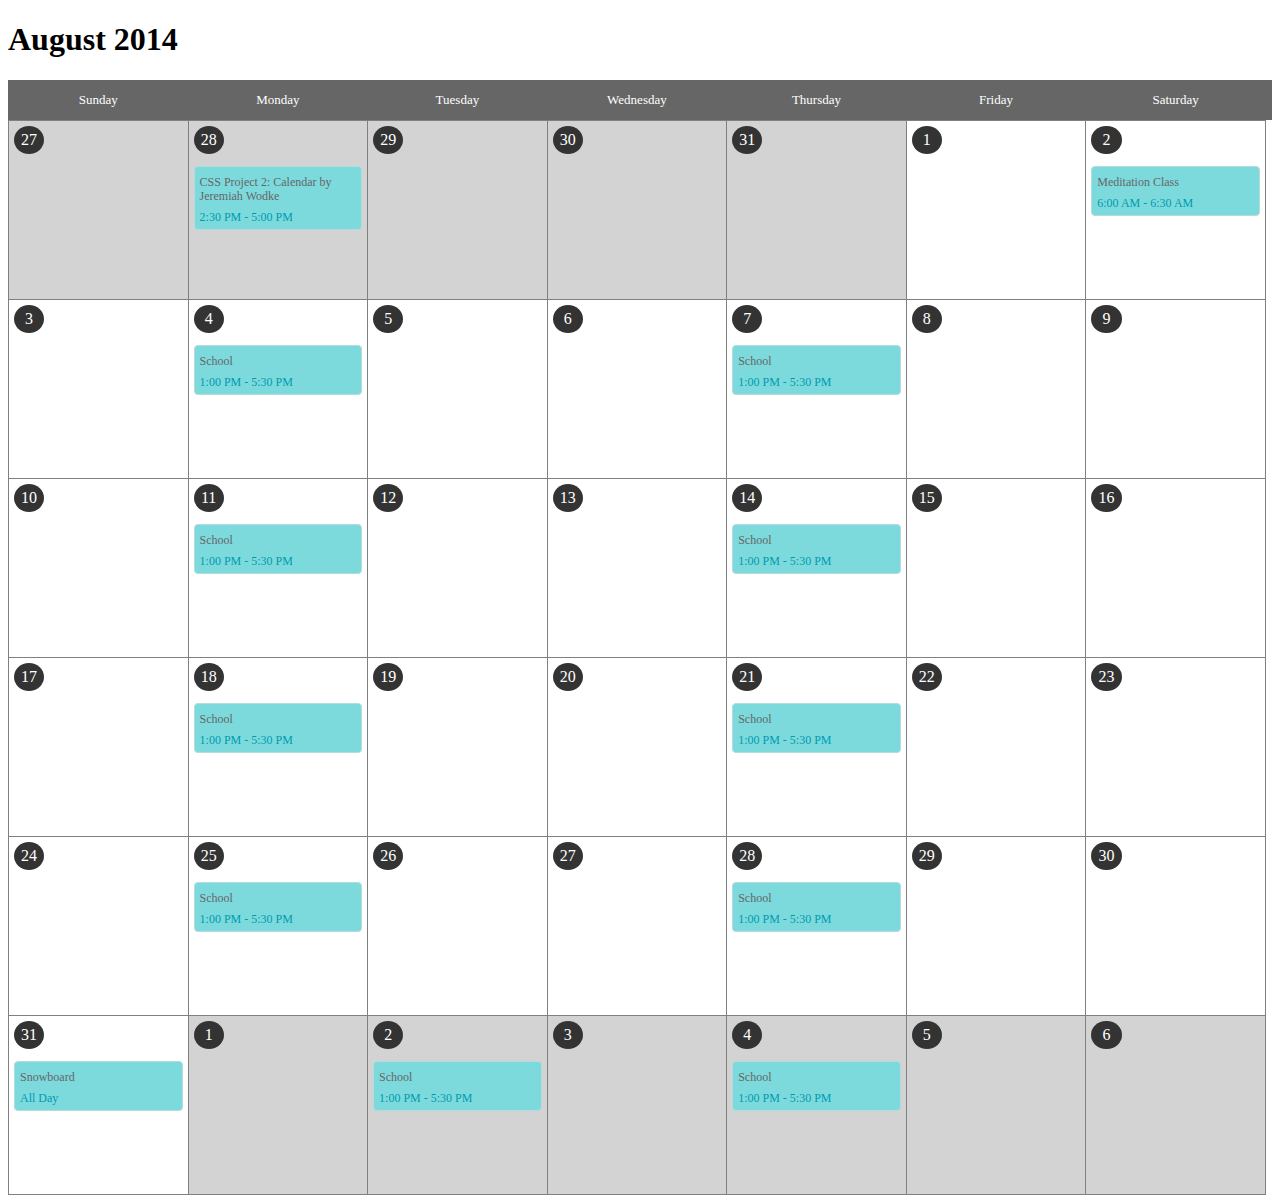
<file: P2 Calendar/index.html>
<!DOCTYPE html>
<head>
	<title>August 2014</title>
	<meta name="viewport" content="width=device-width, initial-scale=1">
	<link rel="stylesheet" href="css/style.css" type="text/css">
</head>
<html>
<body>
	<div id="calendar-wrap">
		<header>
			<h1>August 2014</h1>
		</header>
		<div id="calendar">
			<ul class="weekdays">
				<li>Sunday</li>
				<li>Monday</li>
				<li>Tuesday</li>
				<li>Wednesday</li>
				<li>Thursday</li>
				<li>Friday</li>
				<li>Saturday</li>
			</ul>
			<!-- Row 1 -->
			<ul class="days">
				<li class="other-month">
					<div class="date">27</div>
				</li>
				<li class="other-month">
					<div class="date">28</div>
						<div class="event">
						<div class="event-desc">
							CSS Project 2: Calendar by Jeremiah Wodke
						</div>
						<div class="event-time">
							2:30 PM - 5:00 PM
						</div>
						</div>
				</li>
				<li class="other-month">
					<div class="date">29</div>
				</li>
				<li class="other-month">
					<div class="date">30</div>
				</li>
				<li class="other-month">
					<div class="date">31</div>
				</li>
				<li class="day">
					<div class="date">1</div>
				</li>
				<li class="day">
					<div class="date">2</div>
					<div class="event">
						<div class="event-desc">
							Meditation Class
						</div>
						<div class="event-time">
							6:00 AM - 6:30 AM
						</div>
					</div>
				</li>
			</ul>
			<!-- Row 2 -->
			<ul class="days">
				<li class="day">
					<div class="date">3</div>
				</li>
				<li class="day">
					<div class="date">4</div>
					<div class="event">
					<div class="event-desc">
							School
						</div>
						<div class="event-time">
							1:00 PM - 5:30 PM
						</div>
						</div>
				</li>
				<li class="day">
					<div class="date">5</div>
				</li>
				<li class="day">
					<div class="date">6</div>
				</li>
				<li class="day">
					<div class="date">7</div>
					<div class="event">
					<div class="event-desc">
							School
						</div>
						<div class="event-time">
							1:00 PM - 5:30 PM
						</div>
						</div>
				</li>
				<li class="day">
					<div class="date">8</div>
				</li>
				<li class="day">
					<div class="date">9</div>
				</li>
			</ul>
			<!-- Row 3 -->
			<ul class="days">
				<li class="day">
					<div class="date">10</div>
				</li>
				<li class="day">
					<div class="date">11</div>
					<div class="event">
					<div class="event-desc">
							School
						</div>
						<div class="event-time">
							1:00 PM - 5:30 PM
						</div>
						</div>
				</li>
				<li class="day">
					<div class="date">12</div>
				</li>
				<li class="day">
					<div class="date">13</div>
				</li>
				<li class="day">
					<div class="date">14</div>
					<div class="event">
					<div class="event-desc">
							School
						</div>
						<div class="event-time">
							1:00 PM - 5:30 PM
						</div>
					</div>
				</li>
				<li class="day">
					<div class="date">15</div>
				</li>
				<li class="day">
					<div class="date">16</div>
				</li>
			</ul>
			<!-- Row 4 -->
			<ul class="days">
				<li class="day">
					<div class="date">17</div>
				</li>
				<li class="day">
					<div class="date">18</div>
					<div class="event">
					<div class="event-desc">
							School
						</div>
						<div class="event-time">
							1:00 PM - 5:30 PM
						</div>
					</div>
				</li>
				<li class="day">
					<div class="date">19</div>
				</li>
				<li class="day">
					<div class="date">20</div>
				</li>
				<li class="day">
					<div class="date">21</div>
					<div class="event">
					<div class="event-desc">
							School
						</div>
						<div class="event-time">
							1:00 PM - 5:30 PM
						</div>
					</div>
				</li>
				<li class="day">
					<div class="date">22</div>
				</li>
				<li class="day">
					<div class="date">23</div>
				</li>
			</ul>
			<!-- Row 5 -->
			<ul class="days">
				<li class="day">
					<div class="date">24</div>
				</li>
				<li class="day">
					<div class="date">25</div>
					<div class="event">
					<div class="event-desc">
							School
						</div>
						<div class="event-time">
							1:00 PM - 5:30 PM
						</div>
					</div>
				</li>
				<li class="day">
					<div class="date">26</div>
				</li>
				<li class="day">
					<div class="date">27</div>
				</li>
				<li class="day">
					<div class="date">28</div>
					<div class="event">
					<div class="event-desc">
							School
						</div>
						<div class="event-time">
							1:00 PM - 5:30 PM
						</div>
					</div>
				</li>
				<li class="day">
					<div class="date">29</div>
				</li>
				<li class="day">
					<div class="date">30</div>
				</li>
			</ul>
			<!-- Row 6 -->
			<ul class="days">
				<li class="day">
					<div class="date">31</div>
					<div class="event">
					<div class="event-desc">
							Snowboard
						</div>
						<div class="event-time">
							All Day
						</div>
					</div>
				</li>
				<li class="other-month">
					<div class="date">1</div>
				</li>
				<li class="other-month">
					<div class="date">2</div>
					<div class="event">
					<div class="event-desc">
							School
						</div>
						<div class="event-time">
							1:00 PM - 5:30 PM
						</div>
					</div>
				</li>
				<li class="other-month">
					<div class="date">3</div>
				</li>
				<li class="other-month">
					<div class="date">4</div>
					<div class="event">
					<div class="event-desc">
							School
						</div>
						<div class="event-time">
							1:00 PM - 5:30 PM
						</div>
					</div>
				</li>
				<li class="other-month">
					<div class="date">5</div>
				</li>
				<li class="other-month">
					<div class="date">6</div>
				</li>
			</ul>
		
		</div><! -- /. calender -->
	</div><!-- /. wrap -->
</body>
</html>
</file>
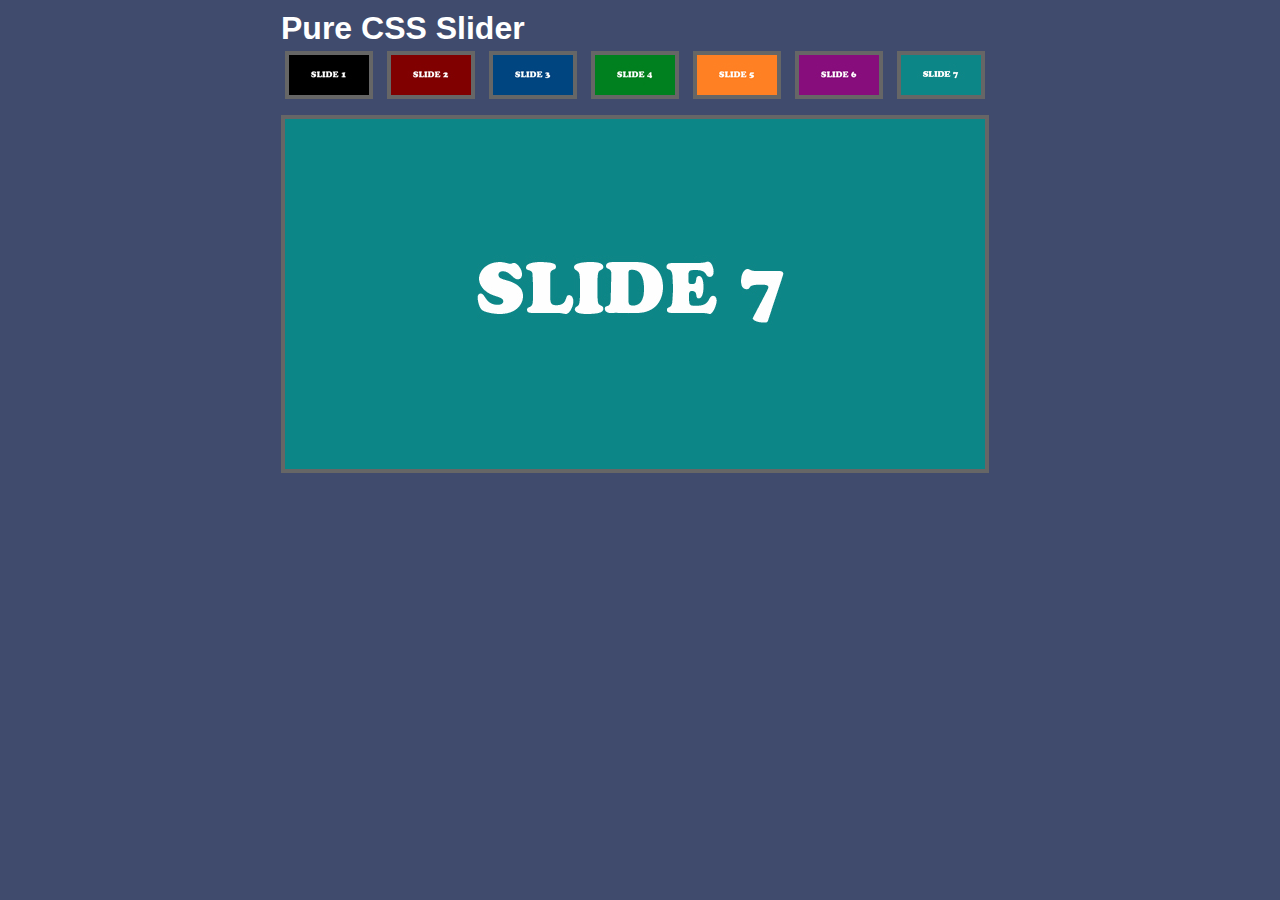
<file: P3 Image Slider/Index.html>
<!DOCTYPE html>
<html>
	<head>
		<title>Pure CSS Slider</title>
		<link rel="stylesheet" href="css/style.css" type="text/css">
	</head>
	<body>
		<div id="container">
			<h1>Pure CSS Slider</h1>
				<ul class="thumbs">
					<li class="thumb"><a href="#slide-1"><img src="img/thumb1.jpg"><span>This is image 1</span></a></li>
					<li class="thumb"><a href="#slide-2"><img src="img/thumb2.jpg"><span>This is image 2</span></a></li>
					<li class="thumb"><a href="#slide-3"><img src="img/thumb3.jpg"><span>This is image 3</span></a></li>
					<li class="thumb"><a href="#slide-4"><img src="img/thumb4.jpg"><span>This is image 4</span></a></li>
					<li class="thumb"><a href="#slide-5"><img src="img/thumb5.jpg"><span>This is image 5</span></a></li>
					<li class="thumb"><a href="#slide-6"><img src="img/thumb6.jpg"><span>This is image 6</span></a></li>
					<li class="thumb"><a href="#slide-7"><img src="img/thumb7.jpg"><span>This is image 7</span></a></li>
				</ul>
				
				<ul class="slides">
					<li class="first" id="slide-1"><img src="img/slide1.jpg"></li>
					<li id="slide-2"><img src="img/slide2.jpg"></li>
					<li id="slide-3"><img src="img/slide3.jpg"></li>
					<li id="slide-4"><img src="img/slide4.jpg"></li>
					<li id="slide-5"><img src="img/slide5.jpg"></li>
					<li id="slide-6"><img src="img/slide6.jpg"></li>
					<li id="slide-7"><img src="img/slide7.jpg"></li>
				</ul>
		</div>
	</body>
</html>
</file>
<file: P2 Calendar/css/style.css>
body{
	font-family: Tahoma;
}
#calendar{
	width:100%;
}
#calendar a{
	color:#666;
	text-decoration: none;
}
#calendar ul{
	list-style: none;
	padding: 0;
	margin: 0;
	clear:both;
	width:100%;
}
#calendar li{
	display:block;
	float:left;
	width:14.285%;
	padding: 5px;
	box-sizing: border-box;
	border: 1px solid gray;
	margin-right:-1px;
	margin-bottom:-1px;
}
#calendar ul.weekdays{
	height: 40px;
	background: #666;
}
#calendar ul.weekdays li{
	text-align:center;
	border:none;
	line-height:20px !important;
	padding: 10px 6px;
	color: #fff;
	font-size: 13px;
}
#calendar .days li{
	height: 180px;
}
#calendar .days li:hover{
	background:#eee;
}
#calendar .date{
	background:#333;
	text-align:center;
	margin-bottom:5px;
	padding:5px;
	color:#fff;
	width: 12%;
	border-radius: 50%;
	float:left;
}
#calendar .event{
	clear:both;
	display:block;
	font-size:12px;
	border-radius:4px;
	padding:5px;
	margin-top:40px;
	margin-bottom:5px;
	color: #666;
	line-height:14px;
	background-color: #f2f2;
	border: 1px solid #b5dbdc;
	color: #009aaf;
	text-decoration:none;
	background-color: #7cdadd;
}
#calendar .event-desc{
	color:#666;
	margin:3px 0 7px;
	text-decoration:none;
}
#calendar .other-month{
	background:#d3d3d3;
}
@media(max-width:768px){
	#calendar .weekdays,#calendar .other-month{
			display:none;
		}
	#calendar li{
		height: auto !important;
		border: 1px solid #ededed;
		width:100%;
		padding:10px;
		margin-bottom:-1px;
	}
	.date{
		float:none;
	}
}
</file>
<file: P3 Image Slider/css/style.css>
*{ /* global reset */
	margin: 0;
	padding: 0;
	border: none;
	outline: none;
	list-style: none;
}
body{
	background:#404b6d;
	font-family:"fantasy", sans-serif;
}
#container{
	width: 718px;
	overflow: hidden;
	margin: 10px auto;
}
h1{
	color: #fff;
}
ul.thumbs li{
	float:left;
	margin-bottom:5px;
	margin-right:9px;
}
ul.thumbs li a{
	display:block;
	position:relative;
	width:85px;
	height:55px;
	border:4px solid transparent;
	font:bold 12px/25px 'Arial', sans-serif;
	text-decration:none;
	color: #515151;
	text-shadow: 1px 1px 0px rgba(255,255,255,.25), inset 1px 1px 1px 1px rgba(0,0,0,15)
}
ul.thumbs img{
	border: #666 solid 4px;
}
ul.slides{
	overflow:hidden;
	clear:both;
	border: #666 solid 4px;
}
ul.slides, ul.slides li, ul.slides a ul.slides img{
	width: 700px;
	height:350px;
	position: relative;
}
ul.slides li {
	position:absolute;
	z-index:50;
}
ul.thumbs li a:hover span{
	position:absolute;
	z-index:101;
	bottom:-30px;
	left:-22px;
	display:block;
	width:100px;
	height:25px;
	text-align: center;
	border-radius: 3px;
	-webkit-box-shadow:0px 1px 0px rgba(0, 0, 0, .4);
	-moz-box-shadow:0px 1px 0px rgba(0, 0, 0, .4);
	box-shadow:0px 1px 0px rgba(0, 0, 0, .4);
	background: #fff; /* Older Browsers */
	background: -moz-linear-gradient(top, #fff 0%, #bcbcbc 100%);
	background: -webkit-linear-gradient(top, #fff 0%, #bcbcbc 100%);
	background: -o-linear-gradient(top, #fff 0%, #bcbcbc 100%);
	background: -ms-linear-gradient(top, #fff 0%, #bcbcbc 100%);
	background: linear-gradient(top, #fff 0%, #bcbcbc 100%);
}
ul.thumbs li a:hover span:before{
	width:0;
	height:0;
	border-bottom: 5px solid #fff;
	border-left: 5px transparent solid;
	border-right: 5px transparent solid;
	content:'';
	position:absolute;
	top:-5px;
	left:44px;
}
ul.thumbs li:first-child a:hover span{
	left:-3px;
}
ul.thumbs li:first-child a:hover span:before{
	left:25px;
}

/*animation for image slider*/

@-webkit-keyframes 'slide'{
	0%{left:-500px;}
	100%{left:0px;}
} 
ul.slides li:target{
	z-index:100;
	-webkit-animation-name: slide;
	-webkit-animation-duration: 1s;
	-webkit-animation-iteration-count: 1;
}
/* not target */
@-webkit-keyframes 'noTarget'{
	0%{z-index:75;}
	100%{z-index:75;}
} 
ul.slide li:not(:target){
	-webkit-animation-name: noTarget;
	-webkit-animation-duration: 1s;
	-webkit-animation-iteration-count: 1;
}
</file>
